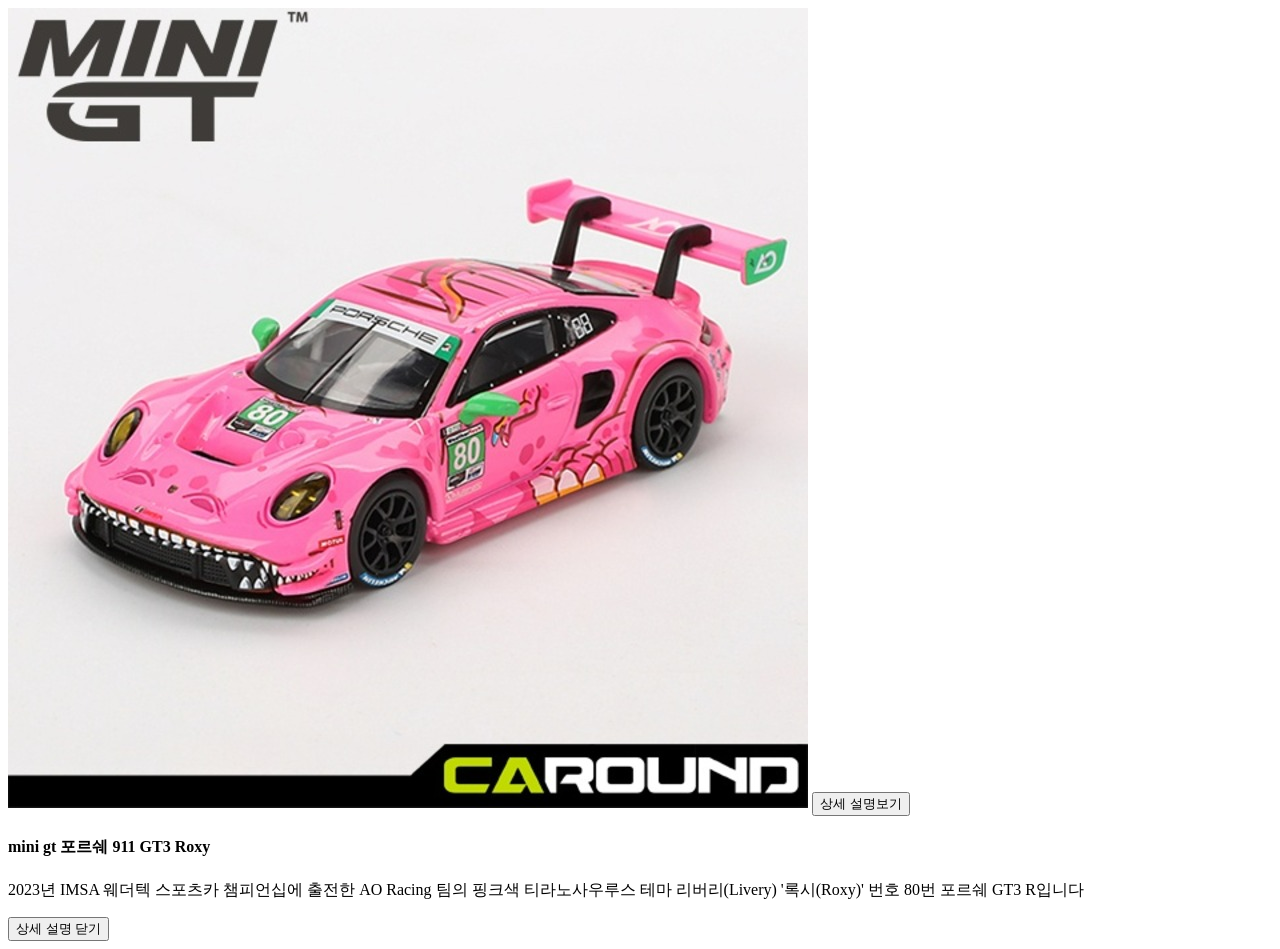
<file: javascript/9주차/index.html>
<!DOCTYPE HTML>
<html lang="ko">
    <head>
        <meta charset="UTF-8">
        <meta  name="viewport"  content="width=device-width,initial-scale=1.0">
        <meta http-equiv="X-UA-Compatible" content="ie=edge">
        <title>상세보기</title>
        
        <!-- <link rel="stylesheet" href="style.css"> -->

</head>
 <body>
    <div id="item">
        <img src="4.jpg" alt="">
        <button class="over" id="open" onclick="showDetail()">상세 설명보기</button>
        <div id="desc" class="Detail">
            <h4>mini gt 포르쉐 911 GT3 Roxy</h4>
            <p>2023년 IMSA 웨더텍 스포츠카 챔피언십에 출전한 AO Racing 팀의 핑크색 
                티라노사우루스 테마 리버리(Livery) '록시(Roxy)' 번호 80번 포르쉐 GT3 R입니다</p>
            <button id="close" onclick="hideDetail()">상세 설명 닫기</button>
            </div>
    </div>
    <script src="9rd.js"></script>

 </body>
</html>
</file>
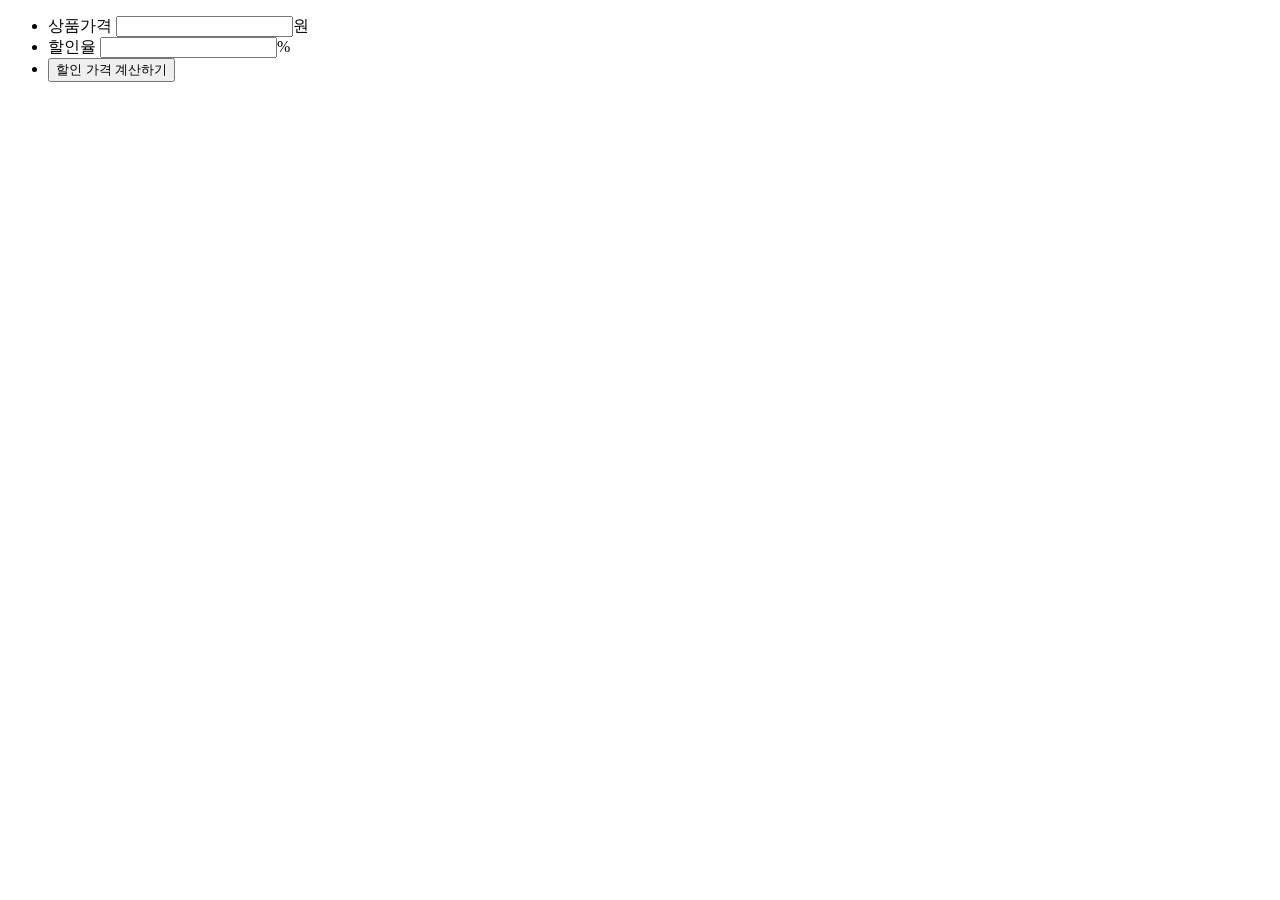
<file: javascript/4cl.html>
<!DOCTYPE HTML>
<html lang="ko">
    <head>
        <title>할인율 계산기
        </title>
</head>
 <body>
    <div id="contents">
        <ul>

            <li>
               <label>상품가격</label>
               <input type="text" id="oprice">원
            </li>

            <li>
                <label>할인율</label>
                <input type="text" id="rate">%
            </li>
            <li>
                <button onclick="showPrice()">할인 가격 계산하기</button>

        </ul>
        <div id="showResult"></div>
    </div>
    <script>
        function showPrice() {
            var oprice = document.querySelector("#oprice").value;
            var rate = document.querySelector("#rate").value;
            var savedPrice = oprice * (rate / 100);
            var resultprice = oprice - savedPrice;

            
            document.querySelector('#showResult').innerHTML = "상품의 원래 가격은" +
       oprice + "원이고, 할인율은" + rate + "%입니다. " + savedPrice + "원을 절약한 " + resultprice + 
       "원에 구매할 수 있습니다."
        }
    </script>


 </body>
</html>
</file>
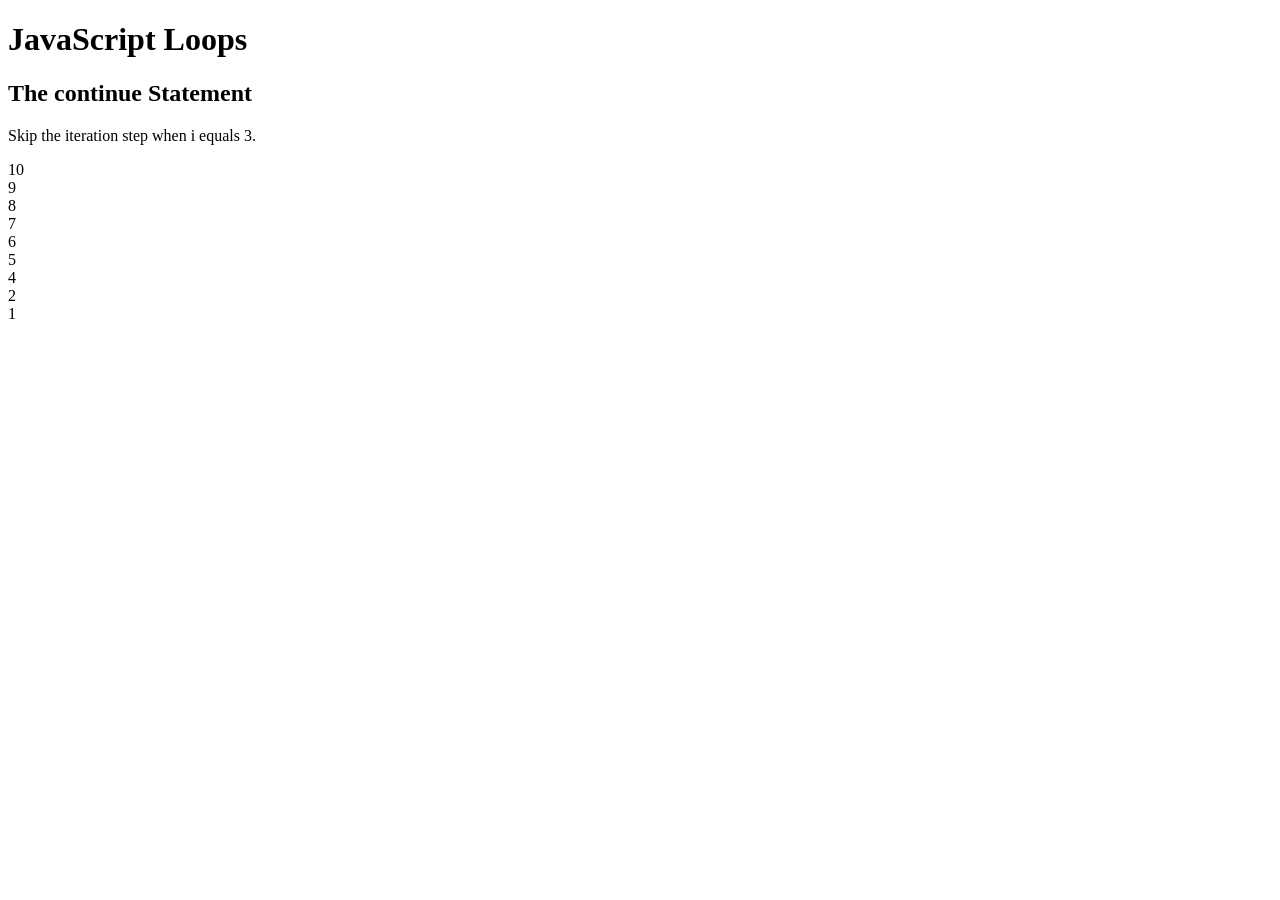
<file: javascript/6rd.html>
<!-- <!DOCTYPE html>
<html>
<head>
<title>Page Title</title>
</head>
<body>

<h1>지도 열기</h1>
<button onclick="window.open('https://www.google.co.kr/maps/?entry=ttu&g_ep=EgoyMDI2MDkzMC4wIKXMDSoASAFQAw%3D%3D', '_blank')">
    눌러라</button>

<p id="demo"></p>

<script>
const cars = ["BMW", "Volvo", "Saab", "Ford", "Fiat", "Audi"];

let text = "";
for (let i = 0; i < cars.length; i++) {
  text += cars[i] + "<br>";
}

document.getElementById("demo").innerHTML = text;
</script>
</body>
</html> -->



<!-- <!DOCTYPE html>
<html>
<body>
<h1>JavaScript Loops</h1>
<h2>The do...while Loop</h2>

<p id="demo"></p>

<script>
let text = ""
let i = 0;
let sum = 0;

do {
  sum += i;
  i+=5;
}
while (i <= 100);  


document.getElementById("demo").innerHTML = "the number sum is " + sum;
</script>

</body>
</html> -->


<!DOCTYPE html>


<html>
<body>
<h1>JavaScript Loops</h1>
<h2>The continue Statement</h2>

<p>Skip the iteration step when i equals 3.</p>

<p id="demo"></p>

<script>
let text = "";

for (let i = 10; i >= 1; i--) {
  if (i === 3) { continue; }
  text += i*1 + "<br>";
}

document.getElementById("demo").innerHTML = text;
</script>

</body>
</html>

<!-- 
<!DOCTYPE html>
<html>
<body>
<h1>JavaScript Template Strings</h1>

<p id="demo"></p>

<script>
let header = "Template Strings";
let tags = ["template strings", "javascript", "es6"];

let html = `<h2>${header}</h2><ul>`;

for (const x of tags) {
  html += `<li>${x}</li>`;
}

html += `</ul>`;
document.getElementById("demo").innerHTML = html;
</script>

</body>
</html> -->
</file>
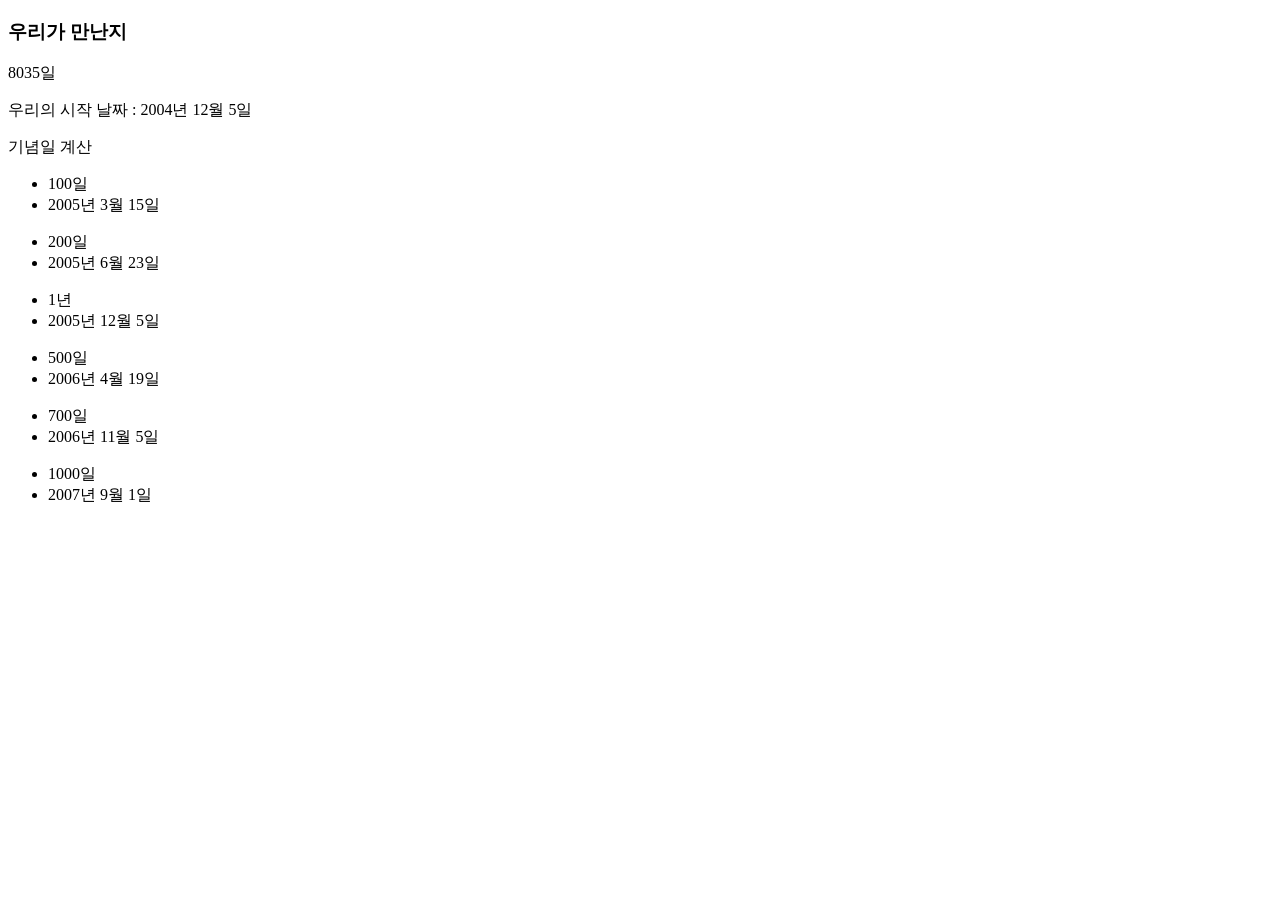
<file: javascript/10rd/10rd.html>
<!DOCTYPE HTML>
<html lang="ko">
    <head>
        <meta charset="UTF-8">
        <meta  name="viewport"  content="width=device-width,initial-scale=1.0">
        <meta http-equiv="X-UA-Compatible" content="ie=edge">
        <title>D-Day for Love</title>
        
        <!-- <link rel="stylesheet" href="style.css"> -->
</head>

 <body>
    <div class="day 1">

        <h3>우리가 만난지</h3>
        <p id="accent" class="accent"><span style="font-size: 3.0em; font-weight: bold; color: #ff0000;">며칠?</span></p>
        <p>우리의 시작 날짜 : <span id="startDate"></span></p>
        </div>
        <div class="bar">기념일 계산</div>
        <div class="day 2">
            <ul>
                <li class="item-title">100일</li>
                <li class="item-date" id="date100"></li>
            </ul>
            <ul>
                <li class="item-title">200일</li>
                <li class="item-date" id="date200"></li>
            </ul>
            <ul>
                <li class="item-title">1년</li>
                <li class="item-date" id="date365"></li>
            </ul>
            <ul>
                <li class="item-title">500일</li>
                <li class="item-date" id="date500"></li>
            </ul>
            <ul>
                <li class="item-title">700일</li>
                <li class="item-date" id="date700"></li>
            </ul>
            <ul>
                <li class="item-title">1000일</li>
                <li class="item-date" id="date1000"></li>
            </ul>
        </div>
 <script src="10rd.js"></script>        
 </body>

</html>
</file>
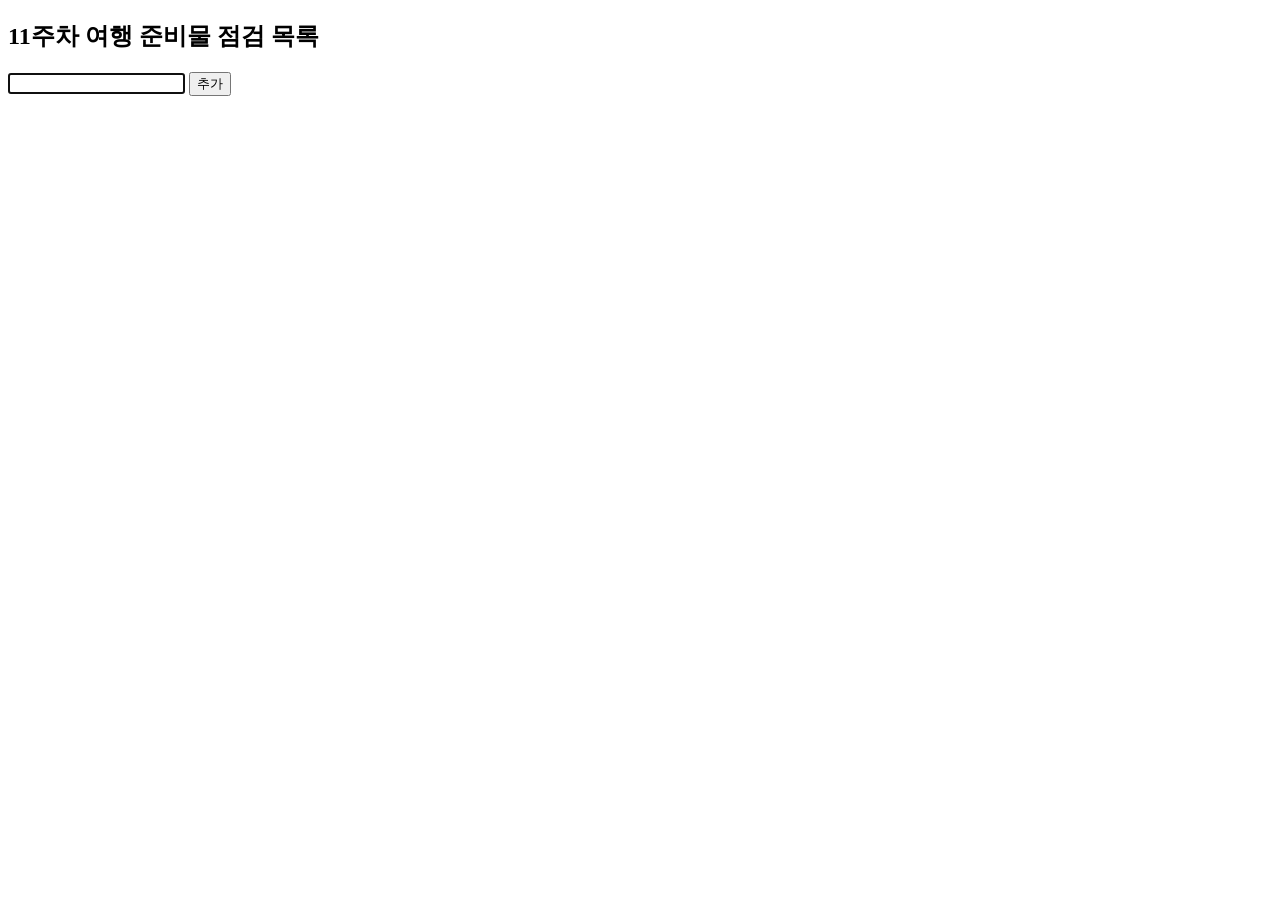
<file: javascript/11rd/11rd.html>
<!DOCTYPE HTML>
<html lang="ko">
    <head>
        <meta charset="UTF-8">
        <meta  name="viewport"  content="width=device-width,initial-scale=1.0">
        <title>11주차 여행 준비물 점검 목록</title>
        
</head>

 <body>
    <div id="wrapper">
        <h2>11주차 여행 준비물 점검 목록</h2>
        <form>
            <input type="text" id="item" autofocus="true">
            <button type="button" id="add" class="addBtn">추가</button>
        </form>
        
        <div id="itemList"></div>
    </div>
    <script src="11rd.js"></script>
 </body>

</html>
</file>
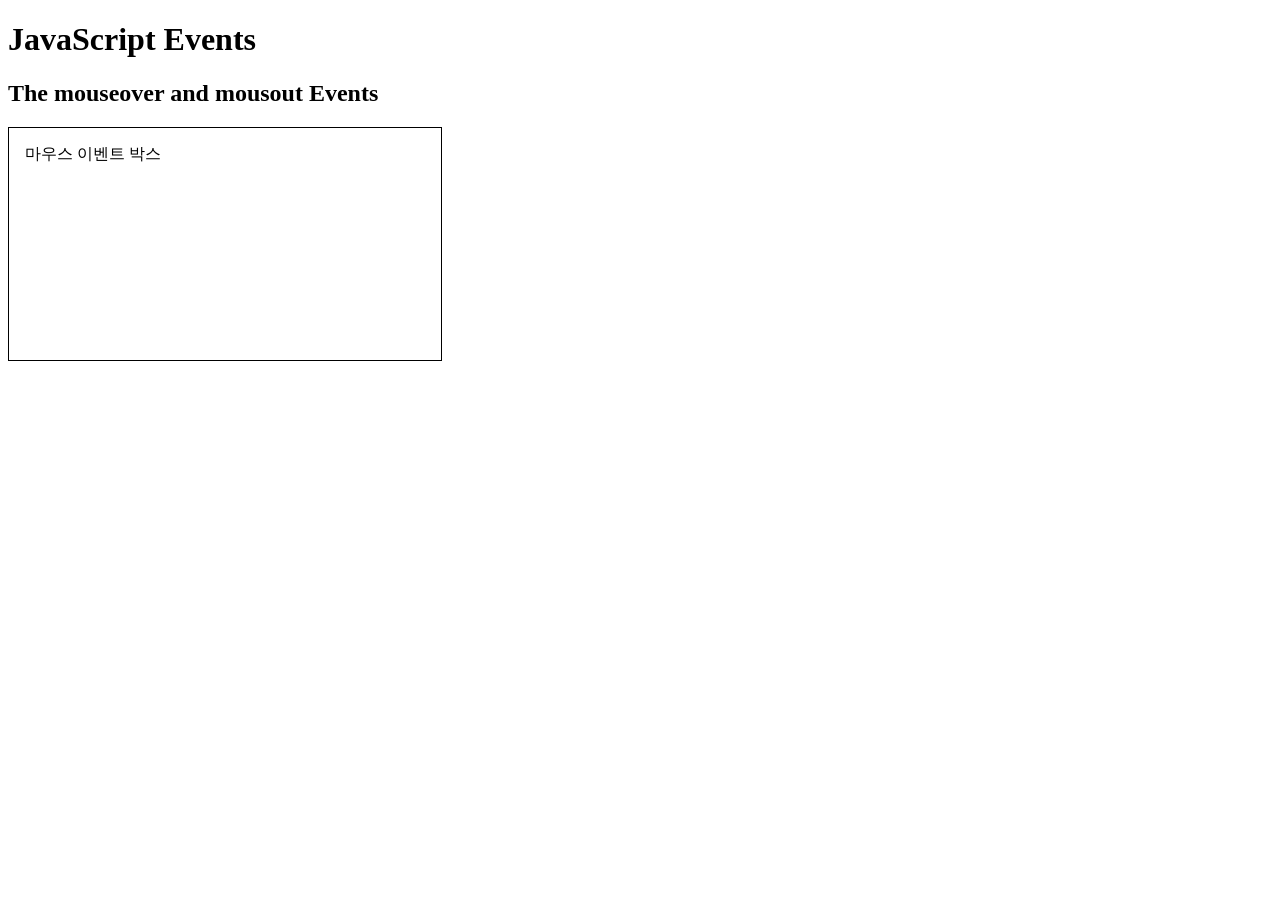
<file: javascript/12rd/12rd.html>
<!DOCTYPE html>
<html lang = "ko">
<meta charset="UTF-8">
<html>
<body>
<h1>JavaScript Events</h1>
<h2>The mouseover and mousout Events</h2>

<div id="box"
style="width:400px;height:200px;padding:16px;border:1px solid #000;">
마우스 이벤트 박스
</div>
<p id="result"></p>
<script src = "12rd.js"></script>

</script>
</body>
</html>
</file>
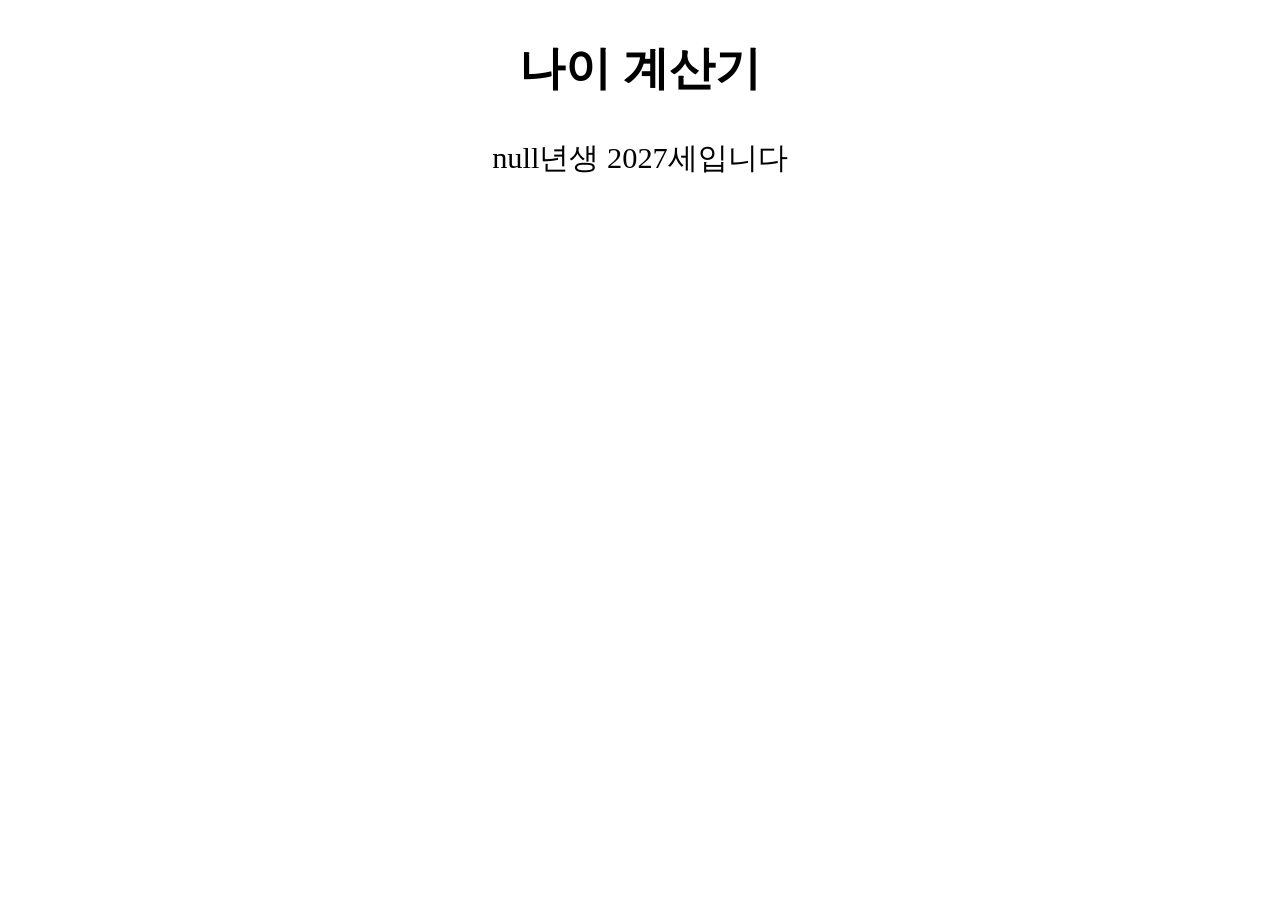
<file: javascript/3rd/3rd_dest.html>
<!DOCTYPE HTML>
<html lang="ko">
    <head>
        <meta charset="UTF-8">
        <meta  name="viewport"  content="width=device-width,initial-scale=1.0">
        <meta http-equiv="X-UA-Compatible" content="ie=edge">
        <title>나이 계산기</title>
        <style>
         body {
            text-align: center;
            font-size: 1.9em;}
            </style>
</head>
 <body>

        <h2>나이 계산기</h2>
    <script>
        var birthYear = prompt("출생년도를 입력하세요");
        var currentYear = new Date().getFullYear();
        var age = currentYear - birthYear + 1;
        document.write(birthYear + "년생 " + age + "세입니다");
    </script>
 </body>
</html>







<!--<html lang="ko">
    <head>
        <meta charset="UTF-8">
        <meta  name="viewport"  content="width=device-width,initial-scale=1.0">
        <meta http-equiv="X-UA-Compatible" content="ie=edge">
        <title>3주차 자바스크립트</title>
        <style>
         body {
            text-align: left;
            font-size: 1.9em;}
            </style>
</head>
 <body>

        <h2>어서오세요</h2>
    <script>
        var name = prompt("이름을 입력하세요");
        document.write(name + "님 환영합니다");
    </script>
 </body>
</html>
</file>
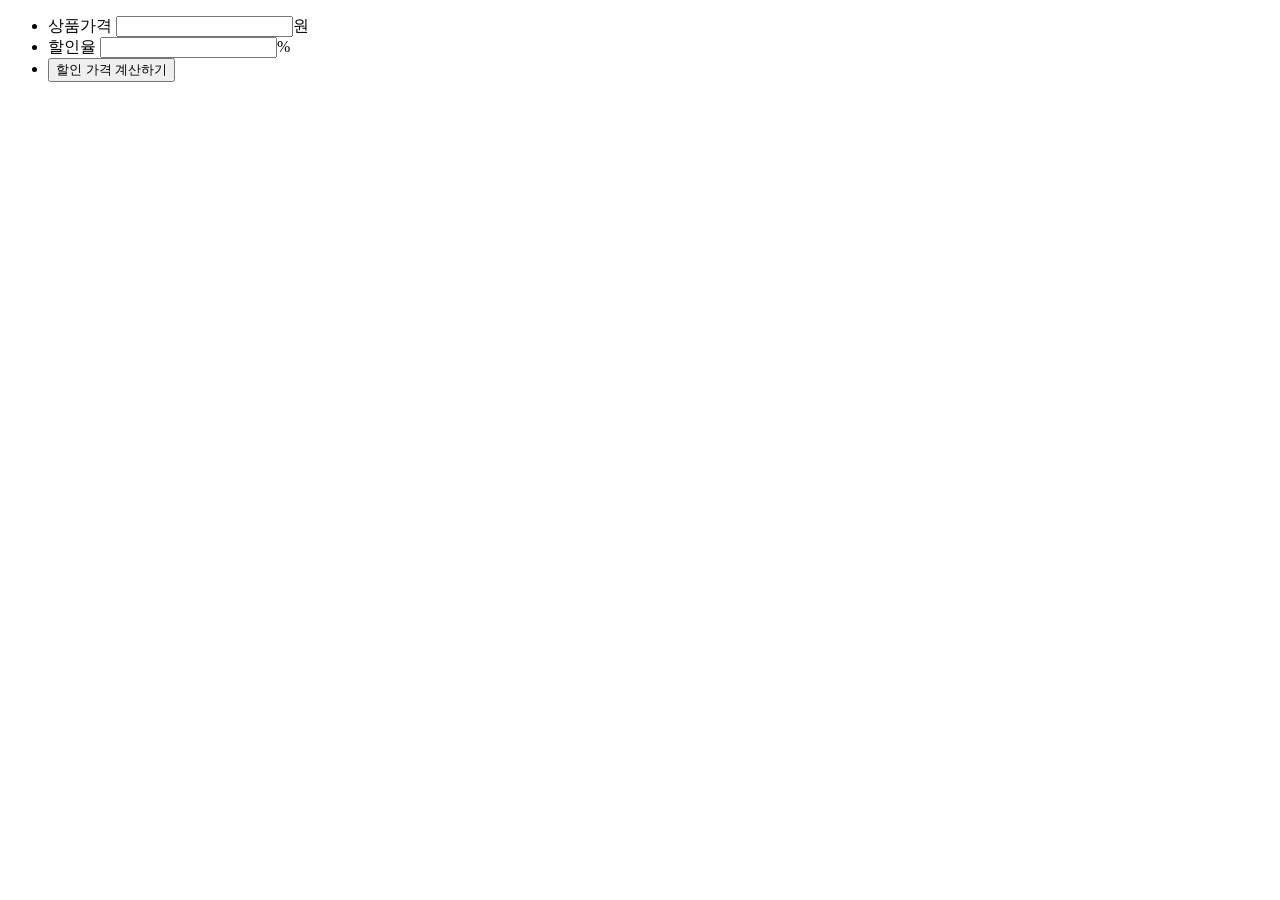
<file: javascript/4cl/4cl.html>
<!DOCTYPE HTML>
<html lang="ko">
    <head>
        <title>할인율 계산기
        </title>
</head>
 <body>
    <div id="contents">
        <ul>

            <li>
               <label>상품가격</label>
               <input type="text" id="oprice">원
            </li>

            <li>
                <label>할인율</label>
                <input type="text" id="rate">%
            </li>

            <li>
                <button onclick="showPrice()">할인 가격 계산하기</button>
            </li>

        </ul>
        <div id="showResult"></div>
    </div>
    <script>
        function showPrice() {
            var oprice = document.querySelector("#oprice").value;
            var rate = document.querySelector("#rate").value;
            var savedPrice = oprice * (rate / 100);
            var resultprice = oprice - savedPrice;

            
            document.querySelector('#showResult').innerHTML = "상품의 원래 가격은" +
       oprice + "원이고, 할인율은" + rate + "%입니다. " + savedPrice + "원을 절약한 " + resultprice + 
       "원에 구매할 수 있습니다."
        }
    </script>


 </body>
</html>
</file>
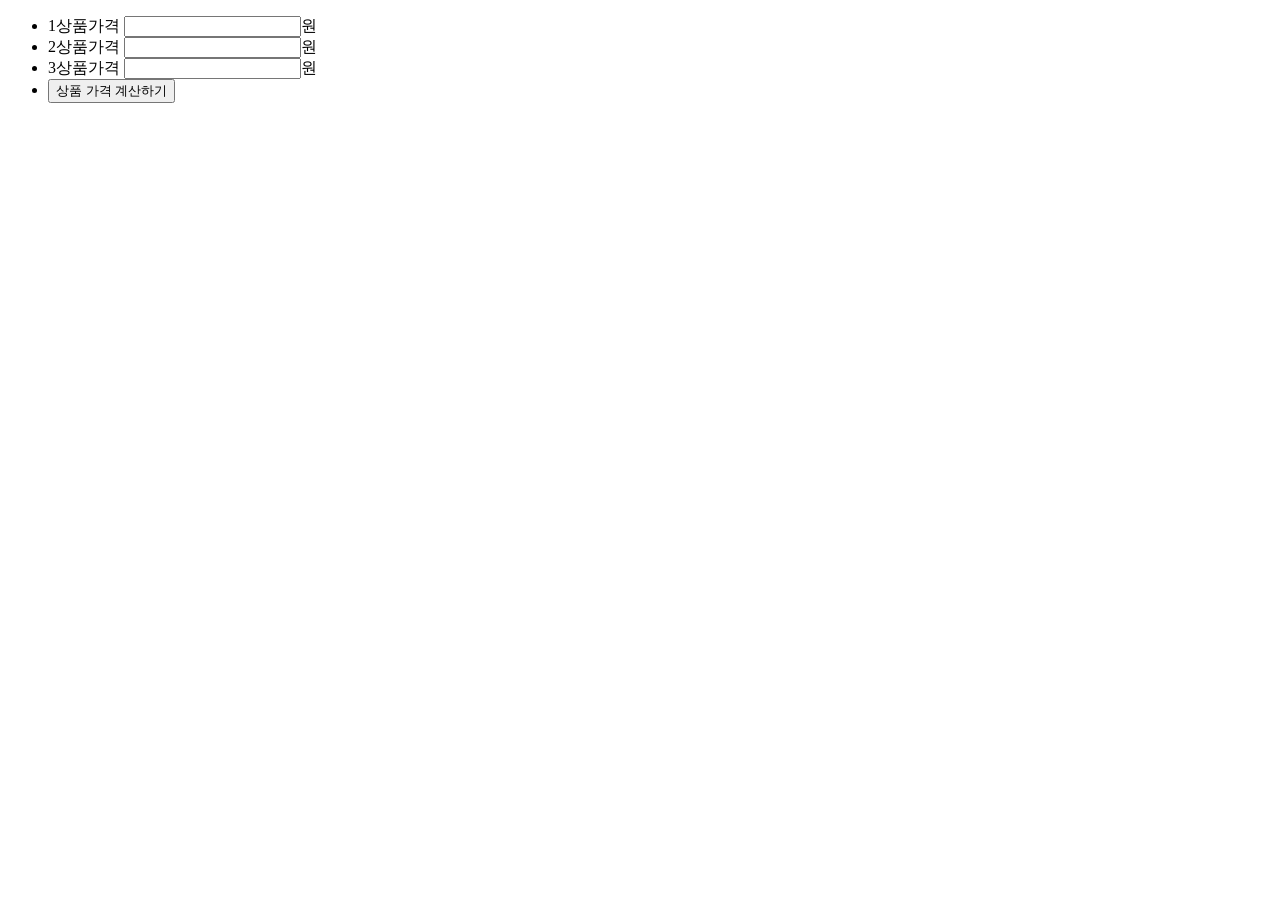
<file: javascript/4cl/4rdi.html>
<!DOCTYPE HTML>
<html lang="ko">
    <head>
        <title>상품 가격 계산기
        </title>
</head>
 <body>
    <div id="contents">
        <ul>

            <li>
               <label>1상품가격</label>
               <input type="text" id="oprice1">원
            </li>

           <li>
               <label>2상품가격</label>
               <input type="text" id="oprice2">원
            </li>

             <li>
               <label>3상품가격</label>
               <input type="text" id="oprice3">원
             </li>

            <li>
                <button onclick="showPrice()">상품 가격 계산하기</button>
            </li>

        </ul>
        <div id="showResult"></div>
    </div>
    <script>
        function showPrice() {
            var oprice1 = Number(document.querySelector("#oprice1").value);
            var oprice2 = Number(document.querySelector("#oprice2").value);
            var oprice3 = Number(document.querySelector("#oprice3").value);
            var totalPrice = oprice1 + oprice2 + oprice3;

            var grade;

            var rate; if 
            (totalPrice >= 50000) { grade = "VIP"; rate = 3; } 
            else if (totalPrice >= 30000) { grade = "골드"; rate = 2; } 
            else { grade = "실버"; rate = 1; }

            var point = totalPrice * (rate / 100);

           
            var savedPrice = totalPrice * (rate / 100);
            var resultprice = totalPrice - savedPrice;

            
            document.querySelector('#showResult').innerHTML = "통합 가격은" +
       totalPrice + "원이고 " + rate +"% 적립됩니다 따라서 " + grade +" 등급이며 적립 금액은 "
        + point + "원입니다. " 
        }
    </script>


 </body>
</html>
</file>
